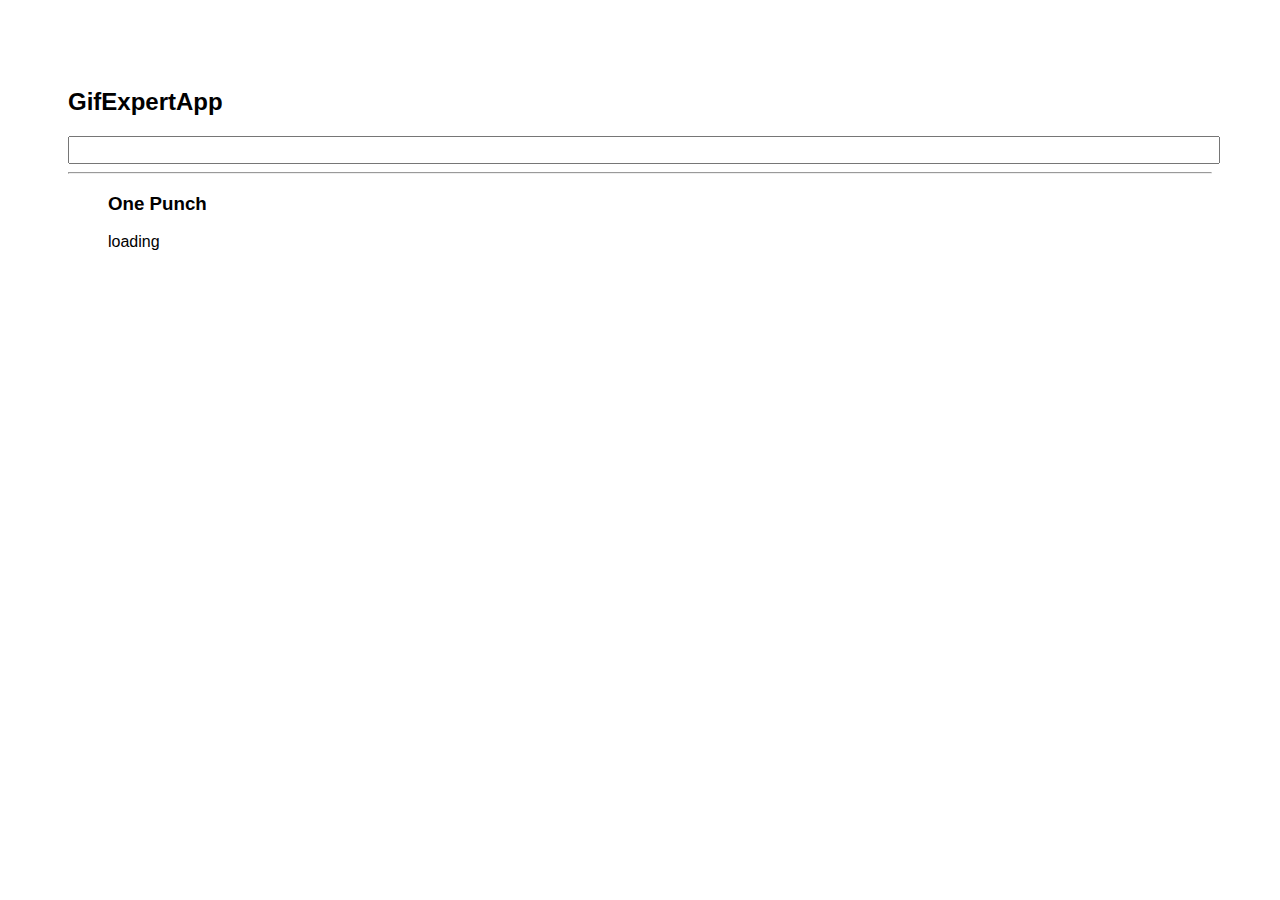
<file: docs/index.html>
<!doctype html>
<html lang="en">

<head>
    <meta charset="utf-8" />
    <link rel="icon" href="./favicon.ico" />
    <meta name="viewport" content="width=device-width,initial-scale=1" />
    <meta name="theme-color" content="#000000" />
    <meta name="description" content="Web site created using create-react-app" />
    <link rel="apple-touch-icon" href="./logo192.png" />
    <link rel="manifest" href="./manifest.json" />
    <link rel="stylesheet" href="https://cdnjs.cloudflare.com/ajax/libs/animate.css/4.1.1/animate.min.css" />
    <title>GifExpert App</title>
    <link href="./static/css/main.b2008ab9.chunk.css" rel="stylesheet">
</head>

<body><noscript>You need to enable JavaScript to run this app.</noscript>
    <div id="root"></div>
    <script>!function (e) { function r(r) { for (var n, p, f = r[0], i = r[1], l = r[2], c = 0, s = []; c < f.length; c++)p = f[c], Object.prototype.hasOwnProperty.call(o, p) && o[p] && s.push(o[p][0]), o[p] = 0; for (n in i) Object.prototype.hasOwnProperty.call(i, n) && (e[n] = i[n]); for (a && a(r); s.length;)s.shift()(); return u.push.apply(u, l || []), t() } function t() { for (var e, r = 0; r < u.length; r++) { for (var t = u[r], n = !0, f = 1; f < t.length; f++) { var i = t[f]; 0 !== o[i] && (n = !1) } n && (u.splice(r--, 1), e = p(p.s = t[0])) } return e } var n = {}, o = { 1: 0 }, u = []; function p(r) { if (n[r]) return n[r].exports; var t = n[r] = { i: r, l: !1, exports: {} }; return e[r].call(t.exports, t, t.exports, p), t.l = !0, t.exports } p.m = e, p.c = n, p.d = function (e, r, t) { p.o(e, r) || Object.defineProperty(e, r, { enumerable: !0, get: t }) }, p.r = function (e) { "undefined" != typeof Symbol && Symbol.toStringTag && Object.defineProperty(e, Symbol.toStringTag, { value: "Module" }), Object.defineProperty(e, "__esModule", { value: !0 }) }, p.t = function (e, r) { if (1 & r && (e = p(e)), 8 & r) return e; if (4 & r && "object" == typeof e && e && e.__esModule) return e; var t = Object.create(null); if (p.r(t), Object.defineProperty(t, "default", { enumerable: !0, value: e }), 2 & r && "string" != typeof e) for (var n in e) p.d(t, n, function (r) { return e[r] }.bind(null, n)); return t }, p.n = function (e) { var r = e && e.__esModule ? function () { return e.default } : function () { return e }; return p.d(r, "a", r), r }, p.o = function (e, r) { return Object.prototype.hasOwnProperty.call(e, r) }, p.p = "/"; var f = this["webpackJsonpgif-expert-app"] = this["webpackJsonpgif-expert-app"] || [], i = f.push.bind(f); f.push = r, f = f.slice(); for (var l = 0; l < f.length; l++)r(f[l]); var a = i; t() }([])</script>
    <script src="./static/js/2.5a6a6ff9.chunk.js"></script>
    <script src="./static/js/main.5e4129ff.chunk.js"></script>
</body>

</html>
</file>
<file: docs/static/css/main.b2008ab9.chunk.css>
*{font-family:Helvetica,Arial,sans-serif}body{padding:60px}input{color:grey;font-size:1.2rem;width:100%}.card-grid{display:flex;flex-direction:row;flex-wrap:wrap}.card{align-content:center;border:1px solid grey;border-radius:6px;overflow:hidden;margin-bottom:10px;margin-right:10px}.card p{padding:5px;text-align:center}.card img{max-height:170px}
/*# sourceMappingURL=main.b2008ab9.chunk.css.map */
</file>
